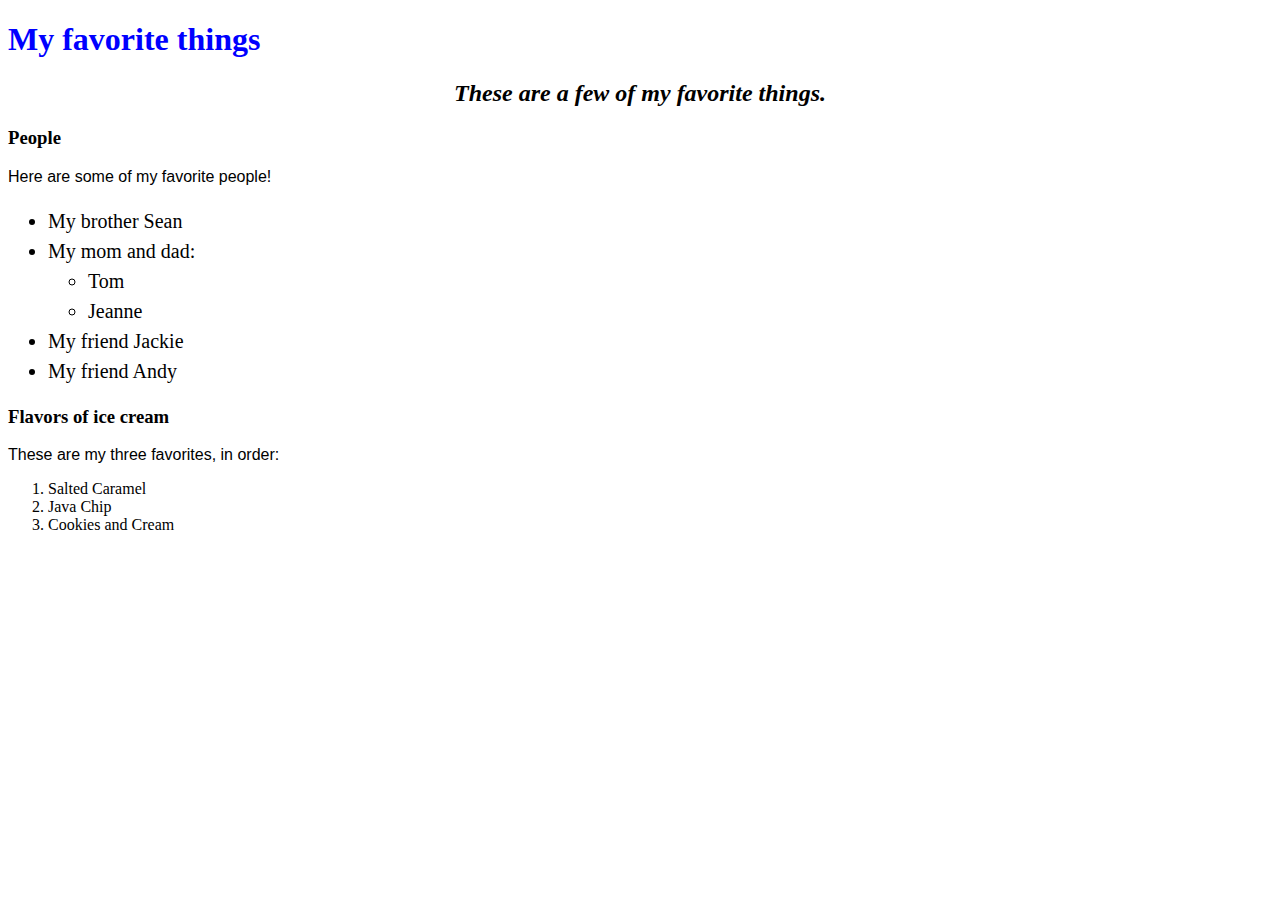
<file: index.html>
<!DOCTYPE html>
<html lang="en" dir="ltr">
  <head>
    <meta charset="utf-8">
    <link type="text/css" rel="stylesheet" href="styles.css">
    <title>Favorite Things</title>
  </head>
  <body>
    <h1>My favorite things</h1>
    <h2>These are a few of my favorite things.</h2>

    <h3>People</h3>
    <p>Here are some of my favorite people!</p>
    <ul>
      <li>My brother Sean</li>
      <li>My mom and dad:
        <ul>
          <li>Tom</li>
          <li>Jeanne</li>
        </ul>
      </li>
      <li>My friend Jackie</li>
      <li>My friend Andy</li>
    </ul>

    <h3>Flavors of ice cream</h3>
    <p>These are my three favorites, in order:</p>
    <ol>
      <li>Salted Caramel</li>
      <li>Java Chip</li>
      <li>Cookies and Cream</li>
    </ol>
  </body>
</html>
</file>
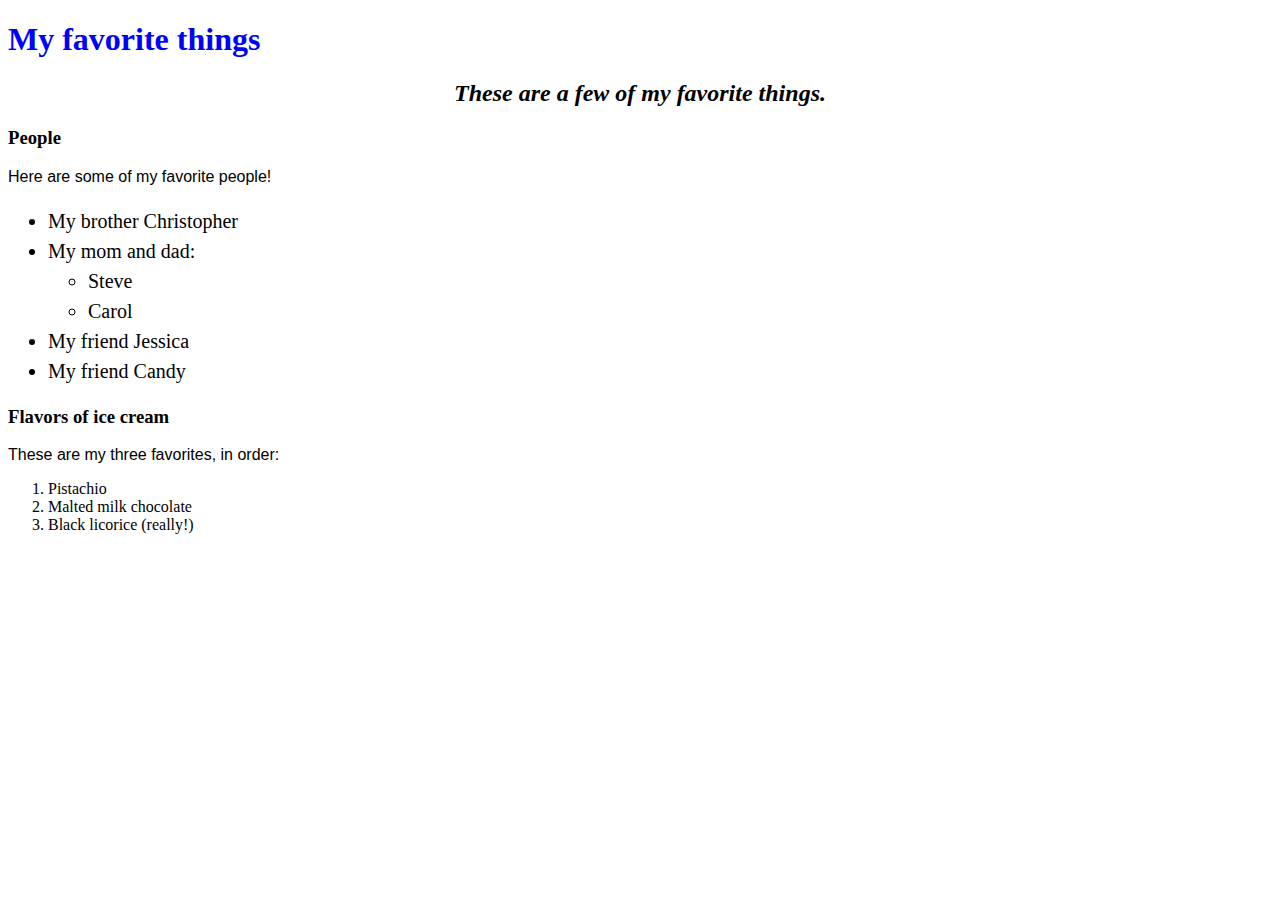
<file: favorite-things.html>
<!DOCTYPE html>
<html lang="en" dir="ltr">
  <head>
    <meta charset="utf-8">
    <link type="text/css" rel="stylesheet" href="styles.css">
    <title>Favorite Things</title>
  </head>
  <body>
    <h1>My favorite things</h1>
    <h2>These are a few of my favorite things.</h2>

    <h3>People</h3>
    <p>Here are some of my favorite people!</p>
    <ul>
      <li>My brother Christopher</li>
      <li>My mom and dad:
        <ul>
          <li>Steve</li>
          <li>Carol</li>
        </ul>
      </li>
      <li>My friend Jessica</li>
      <li>My friend Candy</li>
    </ul>

    <h3>Flavors of ice cream</h3>
    <p>These are my three favorites, in order:</p>
    <ol>
      <li>Pistachio</li>
      <li>Malted milk chocolate</li>
      <li>Black licorice (really!)</li>
    </ol>
  </body>
</html>
</file>
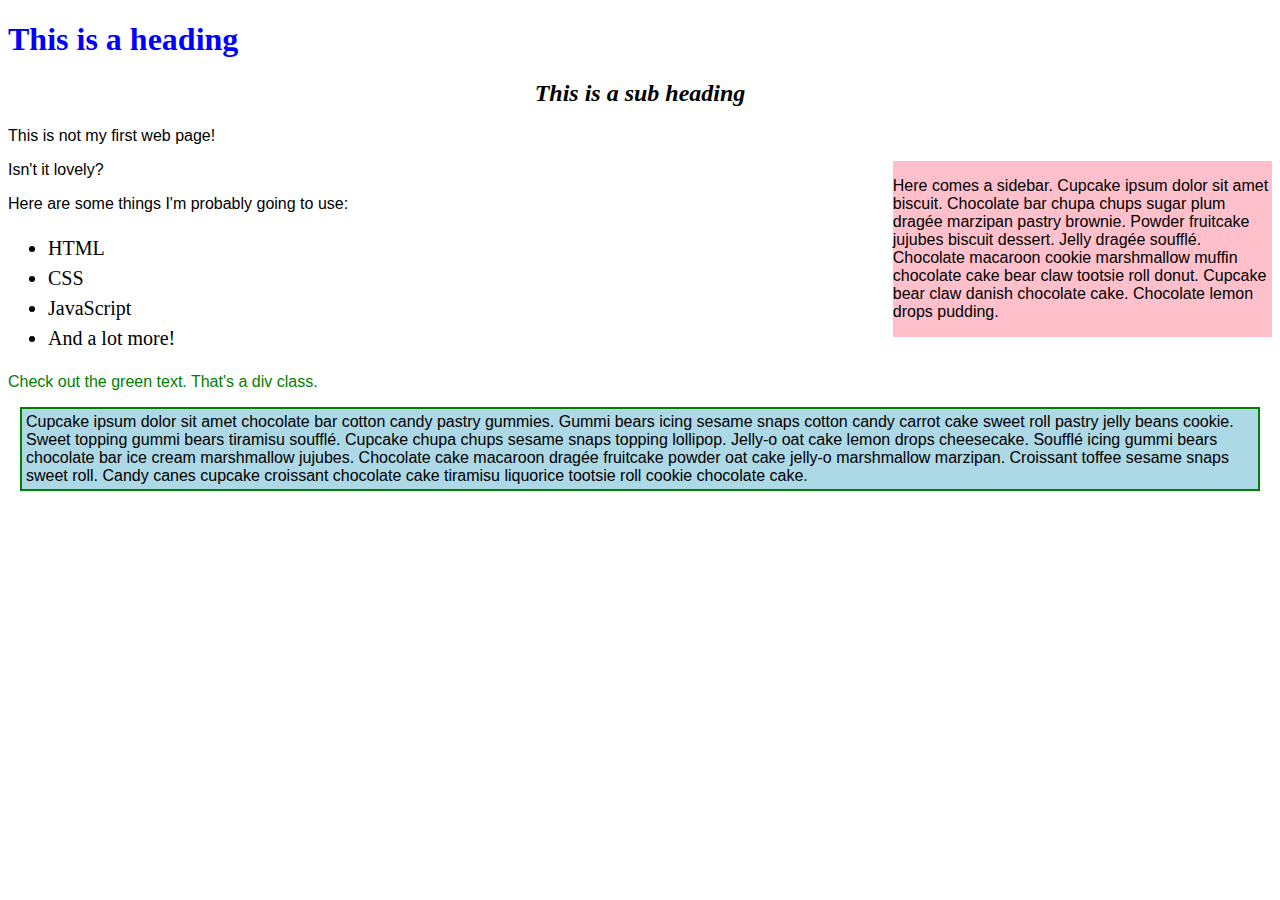
<file: my-first-webpage.html>
<!DOCTYPE html>
<head>
  <link type="text/css" rel="stylesheet" href="styles.css">
<title>Lookie</title>
</head>
<body>


<h1> This is a heading </h1>
<h2> This is a sub heading </h2>


<p> This is not my first web page!</p>
<div class="sidebar">
  <p> Here comes a sidebar. Cupcake ipsum dolor sit amet biscuit. Chocolate bar chupa chups sugar plum dragée marzipan pastry brownie. Powder fruitcake jujubes biscuit dessert.

Jelly dragée soufflé. Chocolate macaroon cookie marshmallow muffin chocolate cake bear claw tootsie roll donut. Cupcake bear claw danish chocolate cake. Chocolate lemon drops pudding.</p>
</div>
<p> Isn't it lovely?</p>
<p> Here are some things I'm probably going to use:</p>
<ul>
  <li>HTML</li>
  <li>CSS</li>
  <li>JavaScript</li>
  <li>And a lot more!</li>
</ul>
<div class="green">
  <p> Check out the green text. That's a div class. </p>
  </div>
  <p class="border"> Cupcake ipsum dolor sit amet chocolate bar cotton candy pastry gummies. Gummi bears icing sesame snaps cotton candy carrot cake sweet roll pastry jelly beans cookie. Sweet topping gummi bears tiramisu soufflé. Cupcake chupa chups sesame snaps topping lollipop. Jelly-o oat cake lemon drops cheesecake. Soufflé icing gummi bears chocolate bar ice cream marshmallow jujubes. Chocolate cake macaroon dragée fruitcake powder oat cake jelly-o marshmallow marzipan. Croissant toffee sesame snaps sweet roll. Candy canes cupcake croissant chocolate cake tiramisu liquorice tootsie roll cookie chocolate cake.</p>
</body>
</html>
</file>
<file: styles.css>
h1 {
  color: blue;
}
h2 {
  font-style: italic;
  text-align: center;
}

p {
  font-family: sans-serif;
}

ul {
  font-size: 20px;
  line-height: 30px;
}

.green {
  color: green;
  font-weight: 500;
}

.sidebar {
  float: right;
  width: 30%;
  background-color: pink;s
}

.border {
  border: 2px solid green;
  padding: 4px;
  margin: 12px;
  background-color: lightblue;
}
</file>
